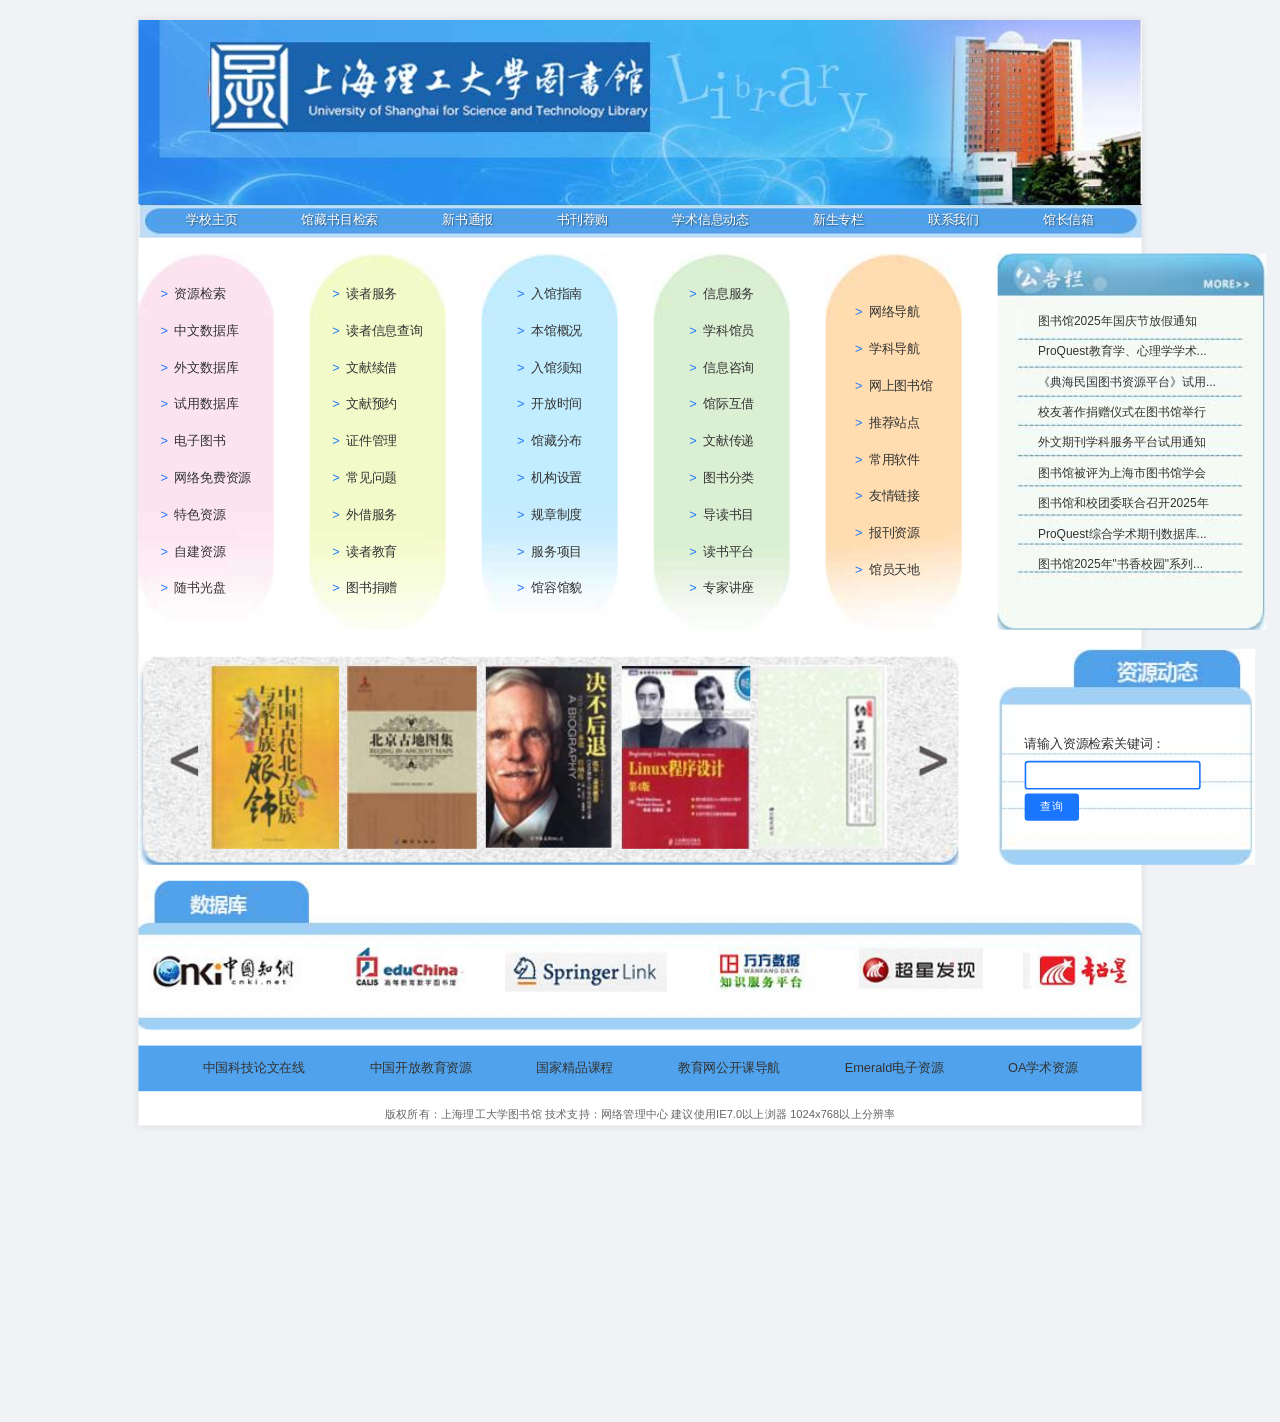
<file: SLlibraryIndex/src/main/webapp/index.html>
<!DOCTYPE html>
<html lang="zh-CN">
<head>
    <meta charset="UTF-8">
    <meta name="viewport" content="width=device-width, initial-scale=1.0">
    <title>上海理工大学图书馆</title>
    <link rel="stylesheet" href="css/style.css">
</head>
<body>
<div class="page-container">
    <!-- 顶部 logo -->
    <header class="header-logo">
        <img src="imgs/logo.jpg" alt="上海理工大学图书馆">
    </header>

    <!-- 导航横幅 -->
    <nav class="nav-banner">
        <img src="imgs/bgdanghang3.png" alt="导航">
        <div class="nav-menu">
            <a href="#">学校主页</a>
            <a href="#">馆藏书目检索</a>
            <a href="#">新书通报</a>
            <a href="#">书刊荐购</a>
            <a href="#">学术信息动态</a>
            <a href="#">新生专栏</a>
            <a href="#">联系我们</a>
            <a href="#">馆长信箱</a>
        </div>
    </nav>

    <!-- 服务图标行 -->
    <div class="icon-row">
        <div class="service-item">
            <img src="imgs/bgc1.jpg" alt="服务1">
            <div class="service-links">
                <a href="#">资源检索</a>
                <a href="#">中文数据库</a>
                <a href="#">外文数据库</a>
                <a href="#">试用数据库</a>
                <a href="#">电子图书</a>
                <a href="#">网络免费资源</a>
                <a href="#">特色资源</a>
                <a href="#">自建资源</a>
                <a href="#">随书光盘</a>
            </div>
        </div>
        <div class="service-item">
            <img src="imgs/bgc2.jpg" alt="服务2">
            <div class="service-links">
                <a href="#">读者服务</a>
                <a href="#">读者信息查询</a>
                <a href="#">文献续借</a>
                <a href="#">文献预约</a>
                <a href="#">证件管理</a>
                <a href="#">常见问题</a>
                <a href="#">外借服务</a>
                <a href="#">读者教育</a>
                <a href="#">图书捐赠</a>
            </div>
        </div>
        <div class="service-item">
            <img src="imgs/bgc3.jpg" alt="服务3">
            <div class="service-links">
                <a href="#">入馆指南</a>
                <a href="#">本馆概况</a>
                <a href="#">入馆须知</a>
                <a href="#">开放时间</a>
                <a href="#">馆藏分布</a>
                <a href="#">机构设置</a>
                <a href="#">规章制度</a>
                <a href="#">服务项目</a>
                <a href="#">馆容馆貌</a>
            </div>
        </div>
        <div class="service-item">
            <img src="imgs/bgc4.jpg" alt="服务4">
            <div class="service-links">
                <a href="#">信息服务</a>
                <a href="#">学科馆员</a>
                <a href="#">信息咨询</a>
                <a href="#">馆际互借</a>
                <a href="#">文献传递</a>
                <a href="#">图书分类</a>
                <a href="#">导读书目</a>
                <a href="#">读书平台</a>
                <a href="#">专家讲座</a>
            </div>
        </div>
        <div class="service-item">
            <img src="imgs/bgc5.jpg" alt="服务5">
            <div class="service-links">
                <a href="#">网络导航</a>
                <a href="#">学科导航</a>
                <a href="#">网上图书馆</a>
                <a href="#">推荐站点</a>
                <a href="#">常用软件</a>
                <a href="#">友情链接</a>
                <a href="#">报刊资源</a>
                <a href="#">馆员天地</a>
            </div>
        </div>
        <!--公告栏-->
        <div class="notice-board">
            <img src="imgs/bggonggao.jpg" alt="公告">
            <div class="notice-list">
                <a href="#" title="图书馆2025年国庆节放假通知">图书馆2025年国庆节放假通知</a>
                <a href="#" title="ProQuest教育学、心理学学术...">ProQuest教育学、心理学学术...</a>
                <a href="#" title="《典海民国图书资源平台》试用...">《典海民国图书资源平台》试用...</a>
                <a href="#" title="校友著作捐赠仪式在图书馆举行">校友著作捐赠仪式在图书馆举行</a>
                <a href="#" title="外文期刊学科服务平台试用通知">外文期刊学科服务平台试用通知</a>
                <a href="#" title="图书馆被评为上海市图书馆学会">图书馆被评为上海市图书馆学会</a>
                <a href="#" title="图书馆和校团委联合召开2025年">图书馆和校团委联合召开2025年</a>
                <a href="#" title="ProQuest综合学术期刊数据库...">ProQuest综合学术期刊数据库...</a>
                <a href="#" title="图书馆2025年" 书香校园"系列...">图书馆2025年"书香校园"系列...</a>
            </div>
        </div>
    </div>

    <!-- 资源行 -->
    <div class="resource-row">
        <!-- 图书展示 -->
        <div class="slider-container">
            <img src="imgs/bggundong.jpg" alt="图书展示" class="base-image">
            <div class="book-display">
                <img src="imgs/bggundong_1.jpg" alt="图书1">
                <img src="imgs/bggundong_2.jpg" alt="图书2">
                <img src="imgs/bggundong_3.jpg" alt="图书3">
                <img src="imgs/bggundong_4.jpg" alt="图书4">
                <img src="imgs/bggundong_5.jpg" alt="图书5">
            </div>
        </div>
        <!-- 资源动态 -->
        <div class="resource-search">
            <img src="imgs/bgziyuan.jpg" alt="资源">
            <form class="search-form" id="searchForm">
                <label for="search-input">请输入资源检索关键词：</label>
                <input type="text" id="search-input" name="keyword" list="searchHistory">
                <datalist id="searchHistory"></datalist>
                <button type="submit">查询</button>
            </form>
            <div id="searchResults" class="search-results"></div>
        </div>
    </div>

    <!-- 数据库 -->
    <div class="database">
        <img src="imgs/bgshujuku.jpg" alt="数据库" class="base-image">
        <div class="database-grid">
            <img src="imgs/db1.jpg" alt="数据库1">
            <img src="imgs/db2.jpg" alt="数据库2">
            <img src="imgs/db3.jpg" alt="数据库3">
            <img src="imgs/db4.jpg" alt="数据库4">
            <img src="imgs/db5.jpg" alt="数据库5">
            <img src="imgs/db6.jpg" alt="数据库6">
        </div>
    </div>

    <!-- 合作伙伴 -->
    <div class="partners">
        <img src="imgs/bgcp.jpg" alt="合作伙伴">
        <div class="partner-links">
            <a href="#">中国科技论文在线</a>
            <a href="#">中国开放教育资源</a>
            <a href="#">国家精品课程</a>
            <a href="#">教育网公开课导航</a>
            <a href="#">Emerald电子资源</a>
            <a href="#">OA学术资源</a>
        </div>
    </div>

    <!-- 版权 -->
    <footer class="footer">
        <p>版权所有：上海理工大学图书馆 技术支持：网络管理中心 建议使用IE7.0以上浏器 1024x768以上分辨率</p>
    </footer>
</div>
<script src="js/search.js?v=1"></script>
</body>
</html>
</file>
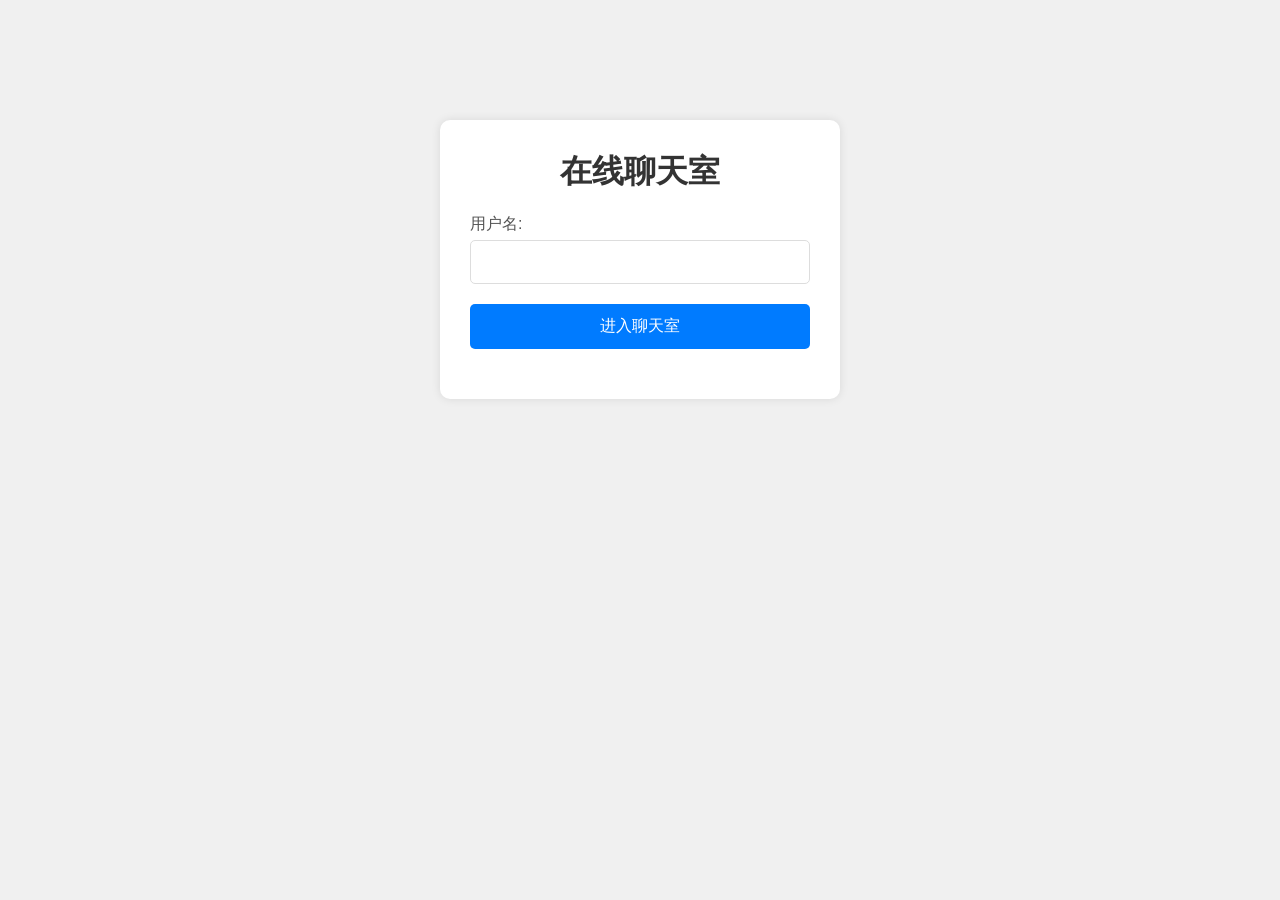
<file: OnlineChatRoom/src/main/webapp/login.html>
<!DOCTYPE html>
<html lang="zh-CN">
<head>
    <meta charset="UTF-8">
    <title>在线聊天室 - 登录</title>
    <link rel="stylesheet" href="css/style.css">
</head>
<body>
    <div class="container">
        <div class="login-form">
            <h1>在线聊天室</h1>
            <form action="login" method="post" onsubmit="return validateForm()">
                <div class="form-group">
                    <label for="username">用户名:</label>
                    <input type="text" id="username" name="username" required>
                </div>
                <div class="form-group">
                    <input type="submit" value="进入聊天室">
                </div>
            </form>
            <div id="errorMessage" class="error-message"></div>
        </div>
    </div>
    
    <script src="js/main.js"></script>
    <script>
        // 检查是否有错误参数
        document.addEventListener('DOMContentLoaded', function() {
            const urlParams = new URLSearchParams(window.location.search);
            const error = urlParams.get('error');
            if (error === 'empty') {
                document.getElementById('errorMessage').textContent = '用户名不能为空';
            }
        });
        
        function validateForm() {
            const username = document.getElementById('username').value.trim();
            if (!username) {
                document.getElementById('errorMessage').textContent = '用户名不能为空';
                return false;
            }
            return true;
        }
    </script>
</body>
</html>
</file>
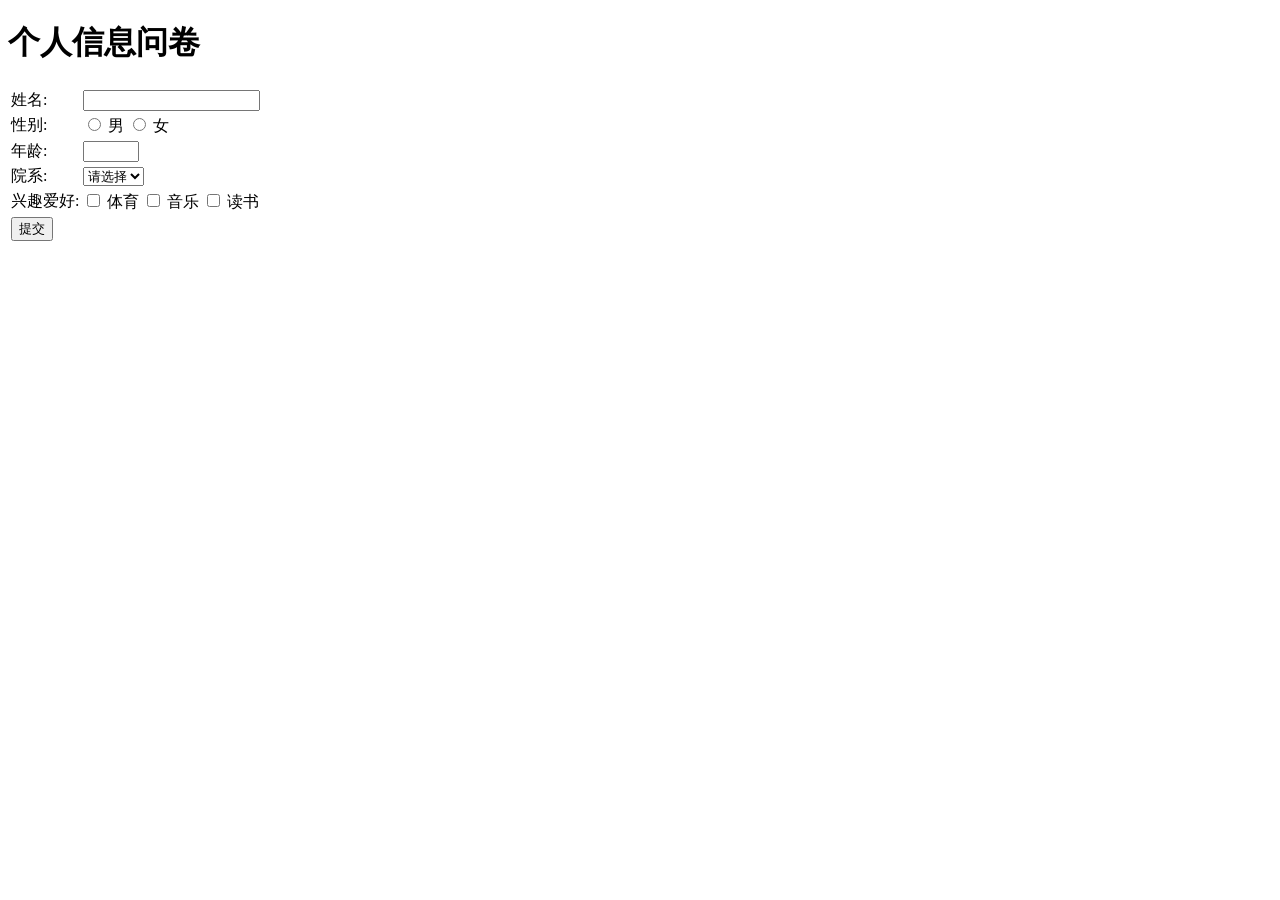
<file: QuestionnaireApp/src/main/webapp/questionnaire.html>
<!DOCTYPE html>
<html lang="zh-CN">
<head>
    <meta charset="UTF-8">
    <title>个人信息问卷</title>
</head>
<body>
    <h1>个人信息问卷</h1>
    <form action="questionnaire" method="post" onsubmit="return submitQuestionnaire()">
        <table>
            <tr>
                <td>姓名:</td>
                <td><label>
                    <input type="text" name="name" required>
                </label></td>
            </tr>
            <tr>
                <td>性别:</td>
                <td>
                    <label>
                        <input type="radio" name="gender" value="男" required>
                        男
                    </label>
                    <label>
                        <input type="radio" name="gender" value="女" required>
                        女
                    </label>
                </td>
            </tr>
            <tr>
                <td>年龄:</td>
                <td><input type="number" name="age" min="1" max="120" required></td>
            </tr>
            <tr>
                <td>院系:</td>
                <td>
                    <label>
                        <select name="department" required>
                            <option value="">请选择</option>
                            <option value="光电">光电</option>
                            <option value="外语">外语</option>
                            <option value="管理">管理</option>
                        </select>
                    </label>
                </td>
            </tr>
            <tr>
                <td>兴趣爱好:</td>
                <td>
                    <label>
                        <input type="checkbox" name="hobbies" value="体育">
                        体育
                    </label>
                    <label>
                        <input type="checkbox" name="hobbies" value="音乐">
                        音乐
                    </label>
                    <label>
                        <input type="checkbox" name="hobbies" value="读书">
                        读书
                    </label>
                </td>
            </tr>
            <tr>
                <td colspan="2">
                    <input type="submit" value="提交">
                </td>
            </tr>
        </table>
    </form>
    
    <script src="js/main.js"></script>
</body>
</html>
</file>
<file: SLlibraryIndex/src/main/webapp/css/style.css>
body {
    margin: 0;
    padding: 0;
    font-family: "Microsoft YaHei", Arial, sans-serif;
    background: #f0f2f5;
    display: flex;
    flex-direction: column;
    align-items: center;
    min-height: 100vh;
    overflow-x: hidden;
    overflow-y: auto;
}

/* 页面容器 */
.page-container {
    width: min(1500px, 98%);
    background: #ffffff;
    margin: 20px auto;
    padding: 0;
    box-shadow: 0 0 10px rgba(0,0,0,0.1);
    box-sizing: border-box;
    transform: scale(0.8);
    transform-origin: top center;
}

/* 头部和导航 */
.header-logo,
.nav-banner {
    width: 100%;
}

.nav-banner {
    position: relative;
}

.header-logo img,
.nav-banner img {
    width: 100%;
    display: block;
}

/* 导航菜单 */
.nav-menu {
    position: absolute;
    top: 50%;
    left: 0;
    right: 0;
    transform: translateY(-50%);
    display: flex;
    justify-content: space-around;
    padding: 0 20px;
    z-index: 1;
}

.nav-menu a {
    color: #fff;
    text-decoration: none;
    font-size: 16px;
    padding: 5px 10px;
    text-shadow: 1px 1px 2px rgba(0,0,0,0.5);
    transition: all 0.3s ease;
    white-space: nowrap;
}

.nav-menu a:hover {
    color: #ffeb3b;
    transform: scale(1.05);
}

/* 服务图标行 */
.icon-row {
    display: flex;
    justify-content: flex-start;
    width: 100%;
    margin: 20px 0;
    gap: 45px;
}

.icon-row .service-item {
    position: relative;
    height: 470px;
}

.icon-row img {
    height: 470px;
    width: auto;
    object-fit: contain;
}

.service-links {
    position: absolute;
    top: 50%;
    left: 50%;
    transform: translate(-50%, -50%);
    display: flex;
    flex-direction: column;
    gap: 15px;
    z-index: 1;
}

.service-links a {
    color: #333;
    text-decoration: none;
    font-size: 16px;
    padding: 5px 10px;
    text-align: left;
    transition: all 0.3s ease;
    white-space: nowrap;
}

.service-links a:hover {
    color: #1a75ff;
    transform: translateX(5px);
}

.service-links a::before {
    content: ">";
    margin-right: 8px;
    color: #1a75ff;
}

/* 公告栏 */
.notice-board {
    position: relative;
    margin-left: auto;
}

.notice-board img {
    height: 470px;
    width: auto;
    object-fit: contain;
}

.notice-list {
    position: absolute;
    top: 65px;
    left: 50px;
    right: 20px;
    display: flex;
    flex-direction: column;
    gap: 1px;
}

.notice-list a {
    color: #333;
    text-decoration: none;
    font-size: 15px;
    line-height: 1.4;
    white-space: nowrap;
    overflow: hidden;
    text-overflow: ellipsis;
    padding: 8px 0;
    transition: color 0.3s ease;
}

.notice-list a:hover {
    color: #1a75ff;
}

/* 资源行 */
.resource-row {
    display: flex;
    width: 100%;
    margin: 20px 0;
    gap: 50px;
    align-items: center;
}

.resource-row .slider-container {
    position: relative;
    flex: 2;
    height: 250px;
}

.resource-row img {
    height: 260px;
    width: auto;
    object-fit: contain;
}

.resource-search {
    position: relative;
    flex: 1;
    height: 270px;
    max-width: 30%;
}

.resource-search img {
    height: 100%;
    width: auto;
    object-fit: contain;
}

.search-form {
    position: absolute;
    top: 60%;
    left: 40%;
    transform: translate(-50%, -50%);
    width: 60%;
    display: flex;
    flex-direction: column;
    align-items: flex-start;
    gap: 5px;
}

.search-form label {
    color: #333;
    font-size: 16px;
    margin-bottom: 5px;
}

.search-form input[type="text"] {
    width: 100%;
    padding: 8px 12px;
    border: 2px solid #1a75ff;
    border-radius: 4px;
    font-size: 14px;
    outline: none;
}

.search-form input[type="text"]:focus {
    border-color: #005ae0;
}

.search-form button {
    background-color: #1a75ff;
    color: white;
    border: none;
    padding: 8px 20px;
    border-radius: 4px;
    cursor: pointer;
    font-size: 14px;
    transition: background-color 0.3s ease;
}

.search-form button:hover {
    background-color: #005ae0;
}

.search-results {
    margin-top: 15px;
    padding: 10px;
    background: white;
    border-radius: 5px;
    box-shadow: 0 2px 4px rgba(0,0,0,0.1);
    display: none;
}

.search-results.active {
    display: block;
}

.search-result-item {
    padding: 10px;
    border-bottom: 1px solid #eee;
}

.search-result-item:last-child {
    border-bottom: none;
}

.resource-row .book-display {
    position: absolute;
    top: 50%;
    left: 50%;
    transform: translate(-50%, -50%);
    display: flex;
    justify-content: center;
    gap: 10px;
    width: 80%;
}

.resource-row .book-display img {
    height: 230px;
    width: auto;
    object-fit: contain;
    transition: transform 0.3s ease;
}

.resource-row .book-display img:hover {
    transform: scale(1.05);
}

.resource-row img:last-child {
    margin-left: auto;
}

/* 数据库区域 */
.database {
    width: 100%;
    margin: 20px 0;
    position: relative;
}

.database .base-image {
    width: 100%;
    height: auto;
    display: block;
}

.database-grid {
    position: absolute;
    top: 60%;
    left: 50%;
    transform: translate(-50%, -50%);
    display: flex;
    justify-content: center;
    gap: 50px;
    width: 90%;
}

.database-grid img {
    height: 55px;
    width: auto;
    object-fit: contain;
    transition: transform 0.3s ease;
}

.database-grid img:hover {
    transform: scale(1.05);
}

/* 合作伙伴区域 */
.partners {
    width: 100%;
    margin: 5px 0;
    position: relative;
}

.partners img {
    width: 100%;
    height: auto;
    display: block;
}

.partner-links {
    position: absolute;
    top: 50%;
    left: 0;
    right: 0;
    transform: translateY(-50%);
    display: flex;
    justify-content: space-around;
    padding: 0 40px;
}

.partner-links a {
    color: #333;
    text-decoration: none;
    font-size: 16px;
    padding: 5px 10px;
    text-align: center;
    transition: all 0.3s ease;
    white-space: nowrap;
}

.partner-links a:hover {
    color: #1a75ff;
    transform: scale(1.05);
}

/* 版权 */
.footer {
    width: 100%;
    text-align: center;
    padding: 0;
    margin-top: 20px;
}

.footer p {
    margin: 5px 0;
    font-size: 14px;
    color: #666;
}
</file>
<file: OnlineChatRoom/src/main/webapp/css/style.css>
/* 全局样式 */
* {
    margin: 0;
    padding: 0;
    box-sizing: border-box;
}

body {
    font-family: Arial, sans-serif;
    background-color: #f0f0f0;
}

.container {
    max-width: 1200px;
    margin: 0 auto;
    padding: 20px;
}

/* 登录页面样式 */
.login-form {
    max-width: 400px;
    margin: 100px auto;
    padding: 30px;
    background-color: white;
    border-radius: 10px;
    box-shadow: 0 0 10px rgba(0, 0, 0, 0.1);
    text-align: center;
}

.login-form h1 {
    margin-bottom: 20px;
    color: #333;
}

.form-group {
    margin-bottom: 20px;
}

.form-group label {
    display: block;
    margin-bottom: 5px;
    text-align: left;
    color: #555;
}

.form-group input[type="text"] {
    width: 100%;
    padding: 12px;
    border: 1px solid #ddd;
    border-radius: 5px;
    font-size: 16px;
}

.form-group input[type="submit"] {
    width: 100%;
    padding: 12px;
    background-color: #007bff;
    color: white;
    border: none;
    border-radius: 5px;
    font-size: 16px;
    cursor: pointer;
}

.form-group input[type="submit"]:hover {
    background-color: #0056b3;
}

.error-message {
    color: red;
    margin-top: 10px;
}

/* 聊天页面样式 */
.chat-container {
    background-color: white;
    border-radius: 10px;
    box-shadow: 0 0 10px rgba(0, 0, 0, 0.1);
    overflow: hidden;
}

.chat-header {
    background-color: #007bff;
    color: white;
    padding: 20px;
    display: flex;
    justify-content: space-between;
    align-items: center;
}

.chat-header h1 {
    margin: 0;
}

.user-info a {
    color: #fff;
    text-decoration: none;
}

.user-info a:hover {
    text-decoration: underline;
}

.main-content {
    display: flex;
    height: calc(100vh - 200px);
}

.online-users {
    width: 200px;
    background-color: #f8f9fa;
    padding: 20px;
    border-right: 1px solid #dee2e6;
}

.online-users h3 {
    margin-top: 0;
    margin-bottom: 15px;
    color: #333;
}

.online-users ul {
    list-style-type: none;
}

.online-users li {
    padding: 8px 0;
    border-bottom: 1px solid #eee;
    color: #555;
}

.chat-area {
    flex: 1;
    display: flex;
    flex-direction: column;
}

.messages {
    flex: 1;
    padding: 20px;
    overflow-y: auto;
    background-color: #fff;
}

.message {
    margin-bottom: 15px;
    padding: 10px;
    border-radius: 5px;
    background-color: #f1f1f1;
}

.message .username {
    font-weight: bold;
    color: #007bff;
}

.message .timestamp {
    font-size: 12px;
    color: #888;
    float: right;
}

.message .content {
    margin-top: 5px;
    color: #333;
}

.message-input {
    display: flex;
    padding: 20px;
    border-top: 1px solid #dee2e6;
    background-color: #f8f9fa;
}

.message-input textarea {
    flex: 1;
    padding: 10px;
    border: 1px solid #ddd;
    border-radius: 5px;
    resize: none;
    height: 60px;
    font-family: Arial, sans-serif;
}

.message-input button {
    margin-left: 10px;
    padding: 10px 20px;
    background-color: #007bff;
    color: white;
    border: none;
    border-radius: 5px;
    cursor: pointer;
}

.message-input button:hover {
    background-color: #0056b3;
}

.system-message {
    text-align: center;
    color: #888;
    font-style: italic;
    margin: 10px 0;
}

/* 私聊页面样式 */
.private-chat-container {
    max-width: 800px;
    margin: 20px auto;
    background-color: white;
    border-radius: 10px;
    box-shadow: 0 0 10px rgba(0, 0, 0, 0.1);
    overflow: hidden;
}

.private-chat-header {
    background-color: #28a745;
    color: white;
    padding: 20px;
    display: flex;
    justify-content: space-between;
    align-items: center;
}

.private-chat-header h1 {
    margin: 0;
    font-size: 1.5em;
}

.back-link {
    color: white;
    text-decoration: none;
}

.back-link:hover {
    text-decoration: underline;
}

.private-messages {
    height: 500px;
    overflow-y: auto;
    padding: 20px;
    background-color: #fff;
}

.private-message-input {
    display: flex;
    padding: 20px;
    border-top: 1px solid #dee2e6;
    background-color: #f8f9fa;
}

.private-message-input textarea {
    flex: 1;
    padding: 10px;
    border: 1px solid #ddd;
    border-radius: 5px;
    resize: none;
    height: 60px;
    font-family: Arial, sans-serif;
}

.private-message-input button {
    margin-left: 10px;
    padding: 10px 20px;
    background-color: #28a745;
    color: white;
    border: none;
    border-radius: 5px;
    cursor: pointer;
}

.private-message-input button:hover {
    background-color: #218838;
}
</file>
